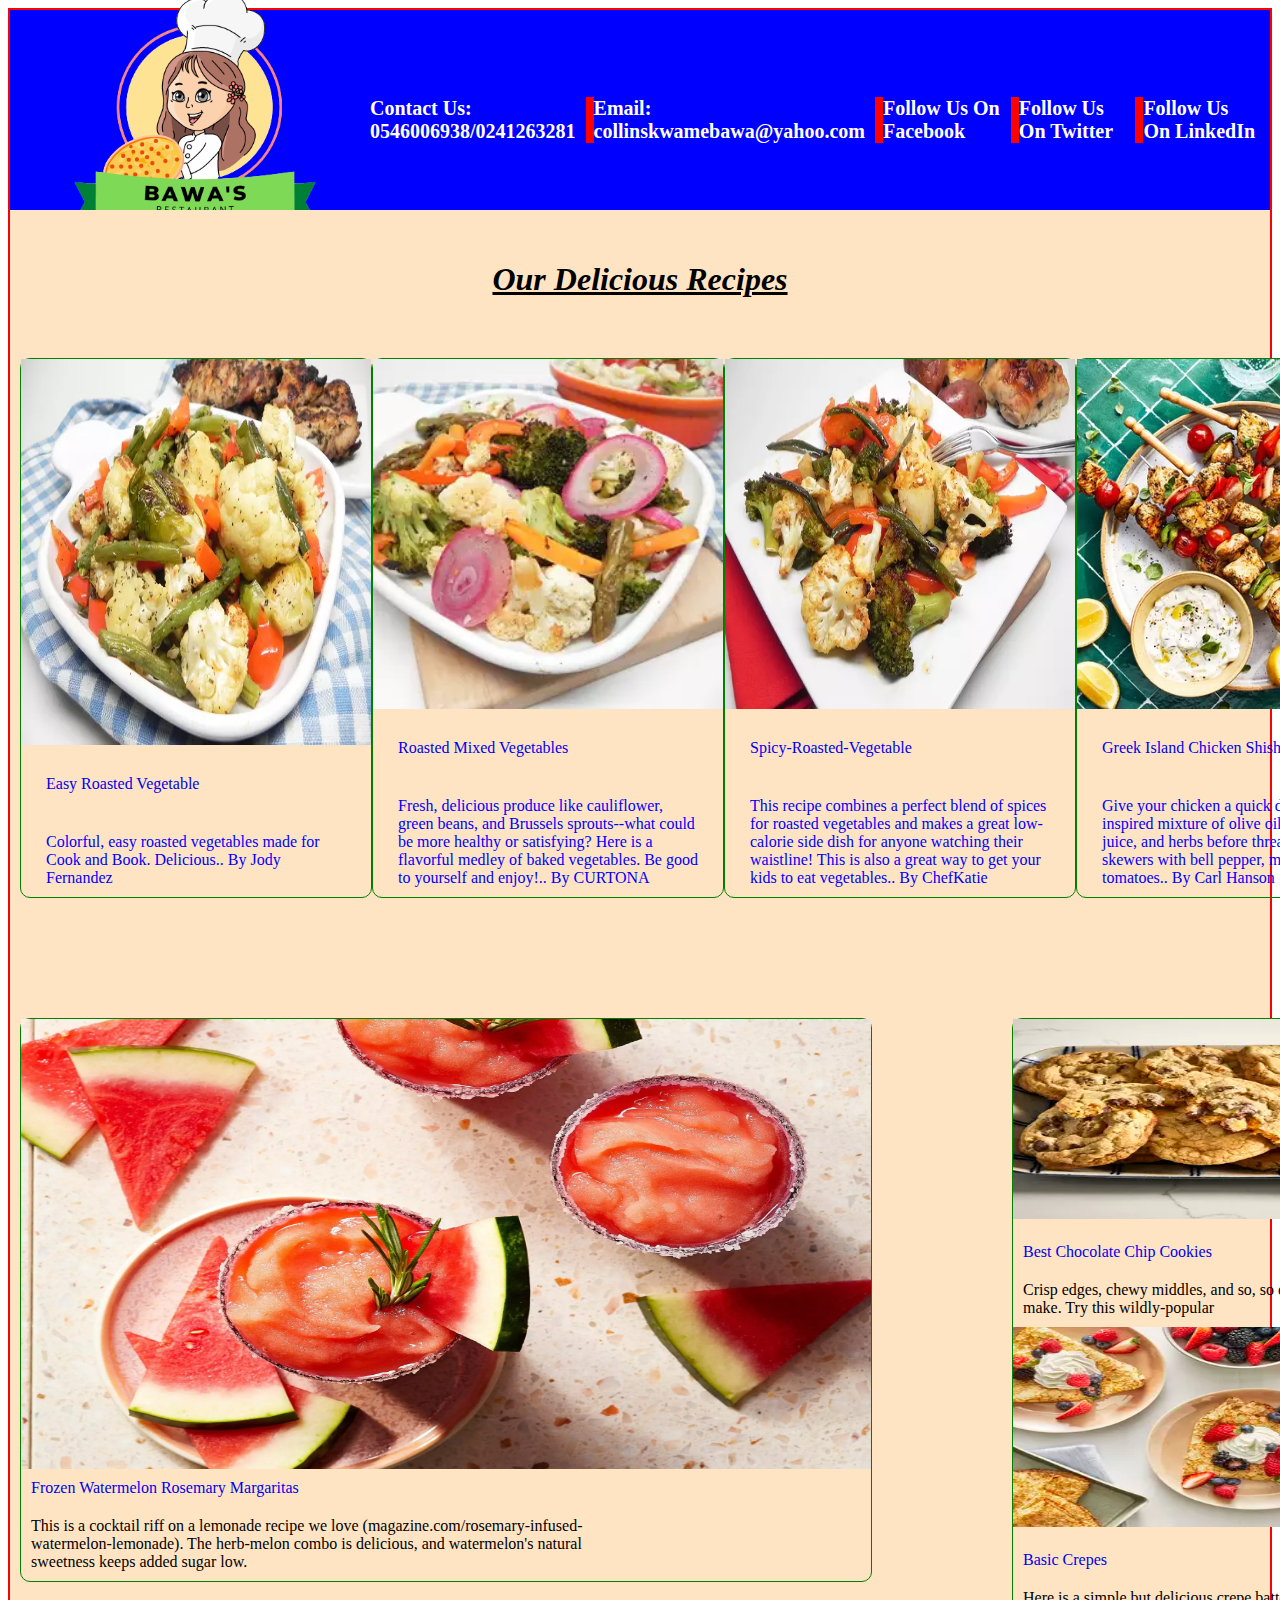
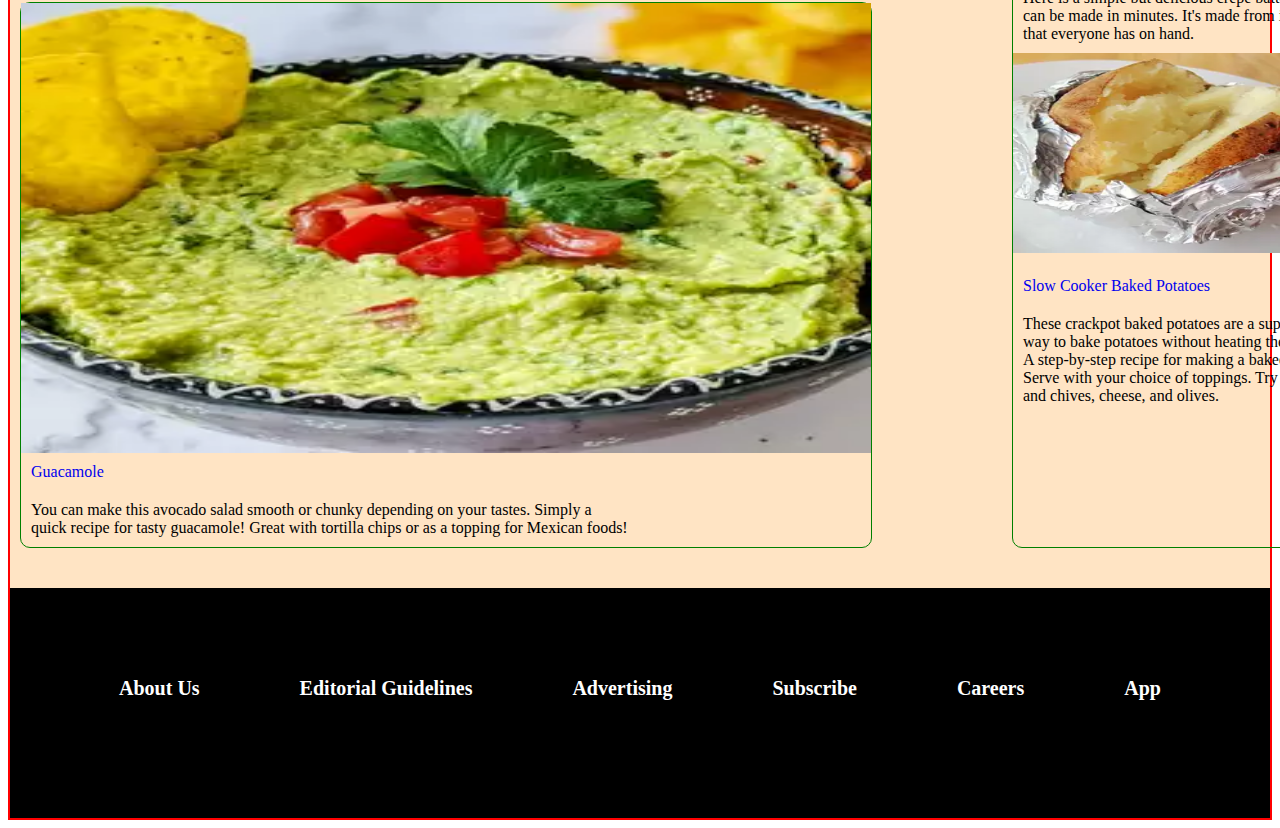
<file: index.html>
<!DOCTYPE html>
<html lang="en">
    <head>
        <meta charset="utf-8">
        <title>Restaurant Project</title>
        <link rel="stylesheet" href="./stylesheet/styles.css">
    </head>

    <body>
            <!-- header -->
         <div class="head-container">
            <img src="./img/logo-removebg-preview.png" alt="logo">
            <div class="head dif">Contact Us: 0546006938/0241263281</div>
            <div class="head dif">Email: collinskwamebawa@yahoo.com</div>
            <div class="head dif"><a class="anchorr" href="https://web.facebook.com/collins.bawa">Follow Us On Facebook</a></div>
            <div class="head dif"><a class="anchorr" href="https://twitter.com/BawaCollins">Follow Us On Twitter</a></div>
            <div class="head"><a class="anchorr" href="https://www.linkedin.com/in/collins-bawa-2800191a2/">Follow Us On LinkedIn</a></div>
        </div>

     <!-- main one -->
     <div class="main-one">
       <h1 class="tittle txt">Our Delicious Recipes</h1>
     <!-- Cards Section -->
     <div class="cards-one">
      <div class="card-column">
       <img class="image" src="./img/vegetable.jpg" alt="easy roasted vegetable image">
       <div class="card txt"><a id="one" href="./recipes/easy-roasted-vegetables.html">Easy Roasted Vegetable</a></div>
       <div class="card txt">Colorful, easy roasted vegetables made for Cook and Book. Delicious.. By Jody Fernandez</div>
      </div>

      <div class="card-column">
       <img class="image" src="./img/image.jpg" alt="roasted mixed vegetable image">
       <div class="card txt"><a id="one" href="./recipes/roasted_mixed_vegetables.html">Roasted Mixed Vegetables</a></div>
       <div class="card txt">Fresh, delicious produce like cauliflower, green beans, and Brussels sprouts--what could be more healthy or satisfying? Here is a flavorful medley of baked vegetables. Be good to yourself and enjoy!.. By CURTONA</div>
      </div>

      <div class="card-column">
       <img class="image" src="./img/spicy.jpg" alt="spicy roasted vegetable">
       <div class="card txt"><a id="one" href="./recipes/spicy-roasted-vegetables.html">Spicy-Roasted-Vegetable</a></div>
       <div class="card txt">This recipe combines a perfect blend of spices for roasted vegetables and makes a great low-calorie side dish for anyone watching their waistline! This is also a great way to get your kids to eat vegetables.. By ChefKatie</div>
      </div>

      <div class="card-column">
       <img class="image" src="./img/greek.jpg" alt="greek recipe for summer dinner image">
       <div class="card txt"><a id="one" href="https://www.allrecipes.com/gallery/best-greek-summer-recipes/">Greek Island Chicken Shish Kebabs</a></div>
       <div class="card txt">Give your chicken a quick dip in a Greek-inspired mixture of olive oil, vinegar, lemon juice, and herbs before threading them onto skewers with bell pepper, mushrooms, and tomatoes.. By Carl Hanson</div>
       
      </div>
     </div>

     <!-- main two -->
     <div class="main-two">
     <div class="two-cards">
     <!-- watermelon card -->
      <div class="one-card">
        <div class="card-column">
        <img class="image-two-only" src="./img/water.jpg" alt="Watermelon image">
        <div class="card-txt txt"><a id="one" href="https://www.allrecipes.com/recipe/8431369/frozen-watermelon-rosemary-margaritas/">Frozen Watermelon Rosemary Margaritas</a></div>
        <div class="card-txt txt">This is a cocktail riff on a lemonade recipe we love (magazine.com/rosemary-infused-watermelon-lemonade). The herb-melon combo is delicious, and watermelon's natural sweetness keeps added sugar low.</div>
        </div>
      </div>

     <!-- Guacamle card -->
      <div class="one-card little-gap">
        <div class="card-column">
        <img class="image-two-only" src="./img/guacamole.jpg" alt="guacamole image">
        <div class="card-txt txt"><a id="one" href="https://www.allrecipes.com/recipe/14231/guacamole/">Guacamole</a></div>
        <div class="card-txt txt">You can make this avocado salad smooth or chunky depending on your tastes. Simply a quick recipe for tasty guacamole! Great with tortilla chips or as a topping for Mexican foods!</div>
        </div>
      </div>
     </div>

     <!-- Right side card one -->
     <div class="right-column right-space">
      <div class="card-column-two">
        <div><img class="image-two" src="./img/chocolate.jpg" alt="chocolate image"></div>
        <div class="card-two txt"><a id="one" href="https://www.allrecipes.com/recipe/10813/best-chocolate-chip-cookies/">Best Chocolate Chip Cookies</a></div>
        <div class="card-two txt">Crisp edges, chewy middles, and so, so easy to make. Try this wildly-popular</div>
      </div>

      <div class="card-column-two">
        <div><img class="image-two" src="./img/crepes.jpg" alt="basic crepes image"></div>
        <div class="card-two txt"><a id="one" href="https://www.allrecipes.com/recipe/16383/basic-crepes/">Basic Crepes</a></div>
        <div class="card-two txt">Here is a simple but delicious crepe batter which can be made in minutes. It's made from ingredients that everyone has on hand.</div>
      </div>

        <div class="card-column-two">
        <div><img class="image-two" src="./img/potato.jpg" alt="baked potato image"></div>
        <div class="card-two txt"><a id="one" href="https://www.allrecipes.com/recipe/215314/slow-cooker-baked-potatoes/">Slow Cooker Baked Potatoes</a></div>
        <div class="card-two txt">These crackpot baked potatoes are a super-easy way to bake potatoes without heating the kitchen. A step-by-step recipe for making a baked potato. Serve with your choice of toppings. Try sour cream and chives, cheese, and olives.</div>
        </div>
     </div>

     <!-- Right side card two -->
     <div class="right-column left-space">
      <div class="card-column-two">
        <div><img class="image-two" src="./img/chicken.jpg" alt="chicken image"></div>
        <div class="card-two txt"><a id="one" href="https://www.allrecipes.com/recipe/223382/chicken-stir-fry/">Chicken Stir-Fry</a></div>
        <div class="card-two txt">This is a great recipe when you don't want to wait for the dough to rise.</div>
      </div>
    
      <div class="card-column-two">
        <div><img class="image-two" src="./img/pizza.jpg" alt="pizza image"></div>
        <div class="card-two txt"><a id="one" href="https://www.allrecipes.com/recipe/20171/quick-and-easy-pizza-crust/">Quick and Easy Pizza Crust</a></div>
        <div class="card-two txt">This is a great recipe when you don't want to wait for the dough to rise. You just mix it and allow it to rest for 5 minutes and then it's ready to go! It yields a soft, chewy crust.</div>
      </div>
    
      <div class="card-column-two">
        <div><img class="image-two" src="./img/amish.jpg" alt="amish tomatoes Pie image"></div>
        <div class="card-two txt"><a id="one" href="https://www.allrecipes.com/recipe/281218/amish-tomato-pie/">Amish Tomato Pie</a></div>
        <div class="card-two txt">Fresh tomatoes and a rich, cheesy filling make a summertime savory pie. There is a lot of preparation for this pie, but it is well worth every minute. I love this pie on summer mountain evenings. Enjoy with cool ice tea.</div>
      </div>
     </div>
     </div>

     <!-- Footer Section -->
     <div class="footer">
        <div class="head"><a class="anchorr" href="https://www.allrecipes.com/about-allrecipes/">About Us</a></div>
        <div class="head"><a class="anchorr" href="https://www.allrecipes.com/about-allrecipes/#3c7385fc9d837980ba7d9cb4656b937b">Editorial Guidelines</a></div>
        <div class="head"><a class="anchorr" href="https://www.dotdashmeredith.com/advertising">Advertising</a></div>
        <div class="head"><a class="anchorr" href="https://magazinenewsstand.com/allrecipes-magazine-digital">Subscribe</a></div>
        <div class="head"><a class="anchorr" href="https://www.dotdashmeredith.com/careers">Careers</a></div>
        <div class="head"><a class="anchorr" href="https://www.allrecipes.com/longform/allrecipes-dinner-spinner/">App</a></div>
     </div>
     <!-- Copyright Section-->
     <div class="footer copy">Copyright @ Collins Bawa 2022</div> 
     </div>
    </body>
</html>
</file>
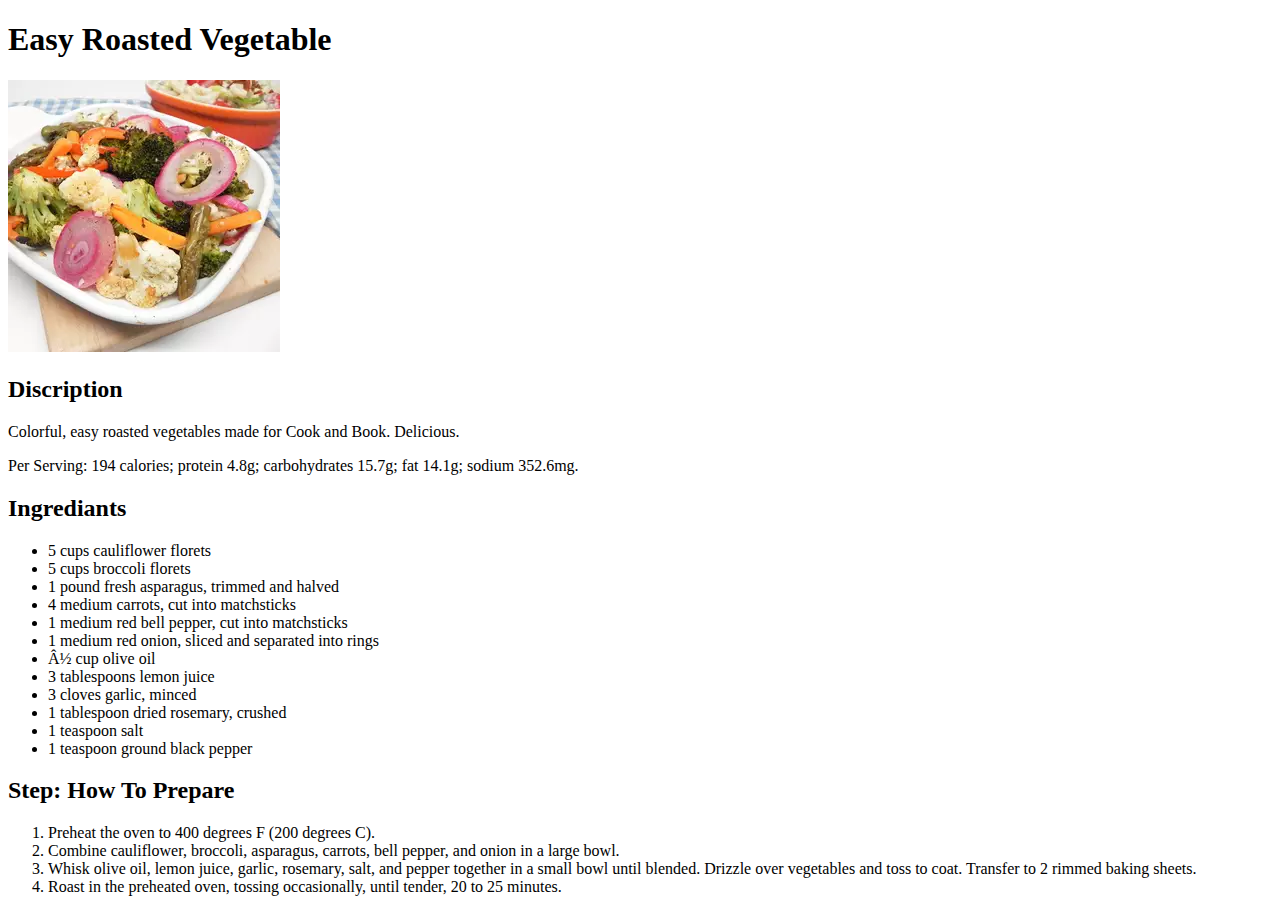
<file: recipes/easy-roasted-vegetables.html>
<!DOCTYPE html>
<html lang="en">
    
    <head>
       <meta charset="uft-8">
       <title>Easy Roasted Vegetable Page</title>
    </head>

   <body>

       <h1>Easy Roasted Vegetable</h1>
       <img src="../img/image.jpg" alt="Easy-Roasted-Vegetable">

       <h2>Discription</h2>

       <p>Colorful, easy roasted vegetables made for Cook and Book. Delicious.</p>
       <P>Per Serving: 194 calories; protein 4.8g; carbohydrates 15.7g; fat 14.1g; sodium 352.6mg.</P>

       <h2>Ingrediants</h2>

       <ul>
        <li>5 cups cauliflower florets</li>
        <li>5 cups broccoli florets</li>
        <li>1 pound fresh asparagus, trimmed and halved</li>
        <li>4 medium carrots, cut into matchsticks</li>
        <li>1 medium red bell pepper, cut into matchsticks</li>
        <li>1 medium red onion, sliced and separated into rings</li>
        <li>½ cup olive oil</li>
        <li>3 tablespoons lemon juice</li>
        <li>3 cloves garlic, minced</li>
        <li>1 tablespoon dried rosemary, crushed</li>
        <li>1 teaspoon salt</li>
        <li>1 teaspoon ground black pepper</li>
       </ul>

       <h2>Step: How To Prepare</h2>

       <ol>
        <li>Preheat the oven to 400 degrees F (200 degrees C).</li>
        <li>Combine cauliflower, broccoli, asparagus, carrots, bell pepper, and onion in a large bowl.</li>
        <li>Whisk olive oil, lemon juice, garlic, rosemary, salt, and pepper together in a small bowl until blended. Drizzle over vegetables and toss to coat. Transfer to 2 rimmed baking sheets.</li>
        <li>Roast in the preheated oven, tossing occasionally, until tender, 20 to 25 minutes.</li>
       </ol>



   </body>

</html>
</file>
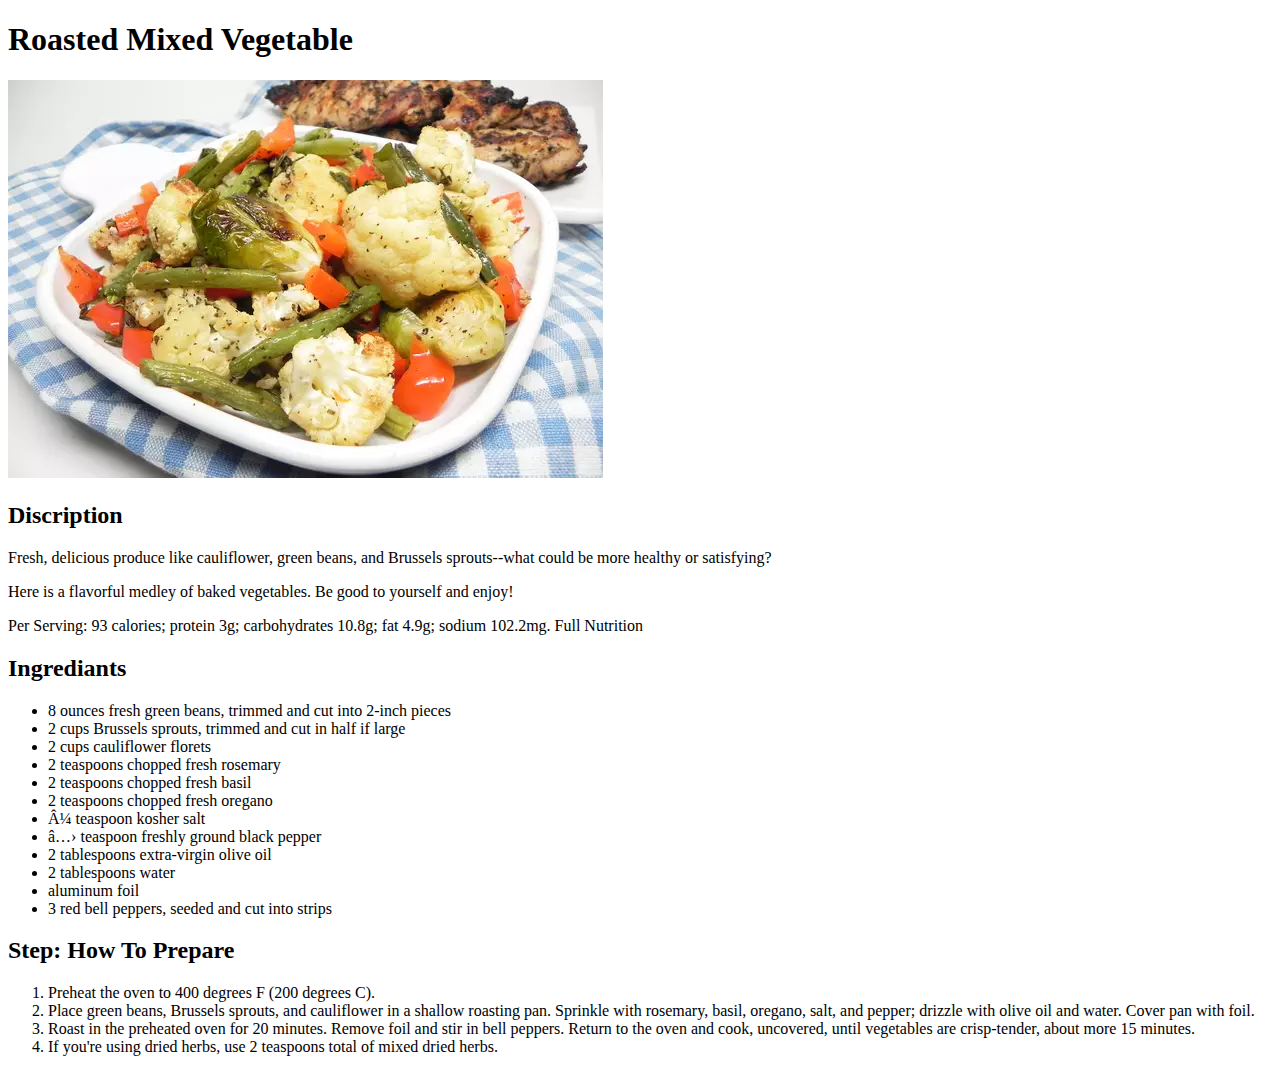
<file: recipes/roasted_mixed_vegetables.html>
<!DOCTYPE html>
<html lang="en">
    
    <head>
       <meta charset="uft-8">
       <title>Easy Roasted Vegetable Page</title>
    </head>

   <body>

       <h1>Roasted Mixed Vegetable</h1>
       <img src="../img/vegetable.jpg" alt="Roasted-Mixed-Vegetable">

       <h2>Discription</h2>

       <p>Fresh, delicious produce like cauliflower, green beans, and Brussels sprouts--what could be more healthy or satisfying?</p>
       <P>Here is a flavorful medley of baked vegetables. Be good to yourself and enjoy!</P>
       <p>Per Serving: 93 calories; protein 3g; carbohydrates 10.8g; fat 4.9g; sodium 102.2mg. Full Nutrition</p>

       <h2>Ingrediants</h2>

       <ul>
        <li>8 ounces fresh green beans, trimmed and cut into 2-inch pieces</li>
        <li>2 cups Brussels sprouts, trimmed and cut in half if large</li>
        <li>2 cups cauliflower florets</li>
        <li>2 teaspoons chopped fresh rosemary</li>
        <li>2 teaspoons chopped fresh basil</li>
        <li>2 teaspoons chopped fresh oregano</li>
        <li>¼ teaspoon kosher salt</li>
        <li>⅛ teaspoon freshly ground black pepper</li>
        <li>2 tablespoons extra-virgin olive oil</li>
        <li>2 tablespoons water</li>
        <li>aluminum foil</li>
        <li>3 red bell peppers, seeded and cut into strips</li>
       </ul>

       <h2>Step: How To Prepare</h2>

       <ol>
        <li>Preheat the oven to 400 degrees F (200 degrees C).</li>
        <li>Place green beans, Brussels sprouts, and cauliflower in a shallow roasting pan. Sprinkle with rosemary, basil, oregano, salt, and pepper; drizzle with olive oil and water. Cover pan with foil.</li>
        <li>Roast in the preheated oven for 20 minutes. Remove foil and stir in bell peppers. Return to the oven and cook, uncovered, until vegetables are crisp-tender, about more 15 minutes.</li>
        <li>If you're using dried herbs, use 2 teaspoons total of mixed dried herbs.</li>
       </ol>



   </body>

</html>
</file>
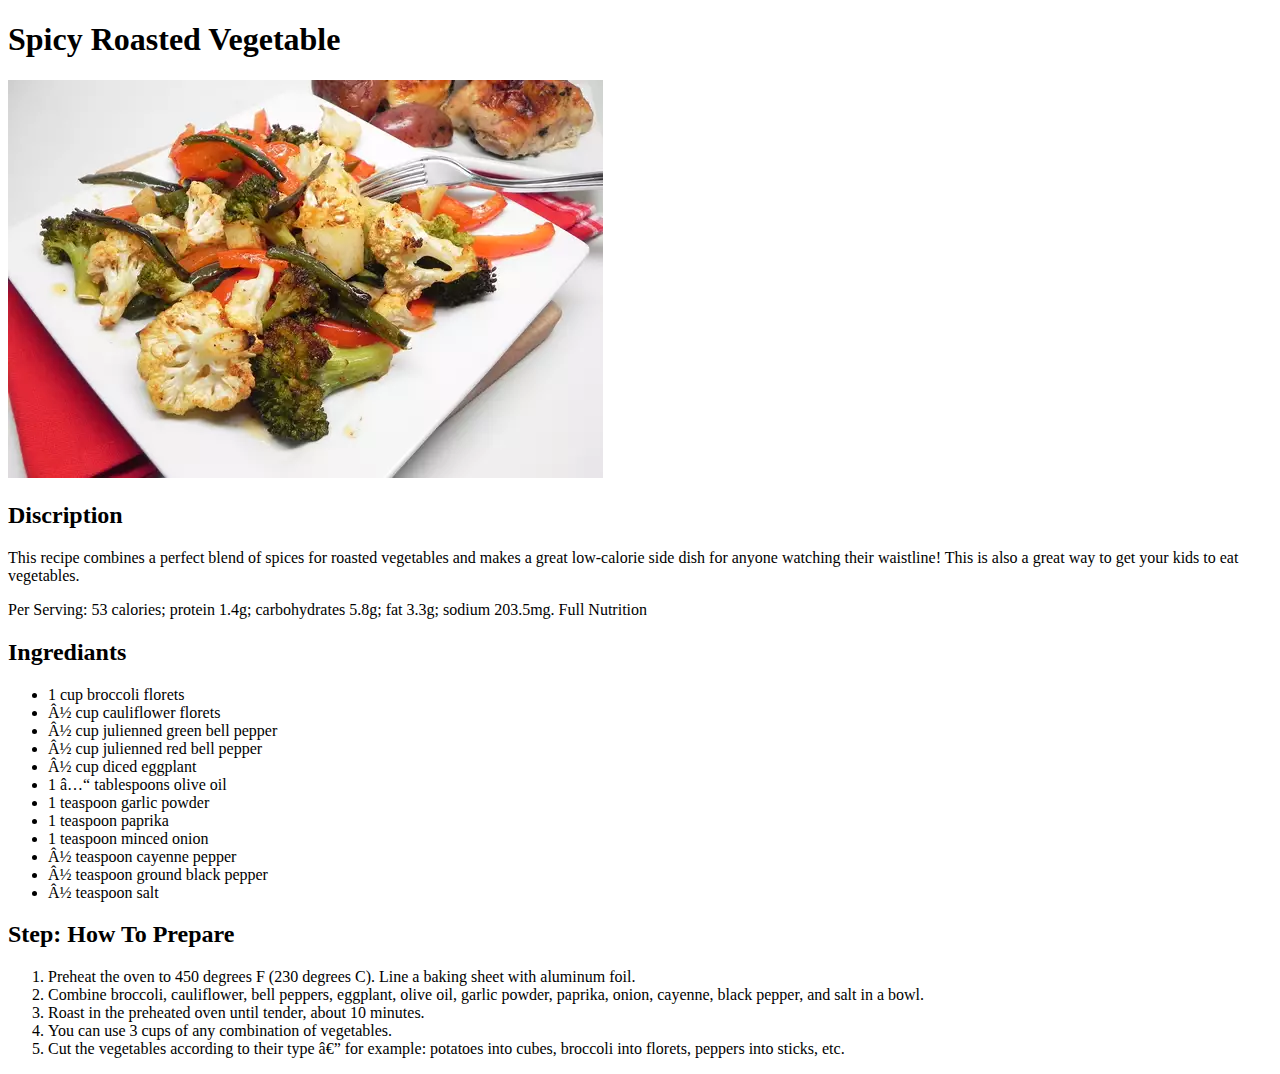
<file: recipes/spicy-roasted-vegetables.html>
<!DOCTYPE html>
<html lang="en">
    
    <head>
       <meta charset="uft-8">
       <title>Easy Roasted Vegetable Page</title>
    </head>

   <body>

       <h1>Spicy Roasted Vegetable</h1>
       <img src="../img/spicy.jpg" alt="Spicy-Roasted-Vegetable">

       <h2>Discription</h2>

       <p>This recipe combines a perfect blend of spices for roasted vegetables and makes a great low-calorie side dish for anyone watching their waistline! This is also a great way to get your kids to eat vegetables.</p>
       <p>Per Serving: 53 calories; protein 1.4g; carbohydrates 5.8g; fat 3.3g; sodium 203.5mg. Full Nutrition</p>

       <h2>Ingrediants</h2>

       <ul>
        <li>1 cup broccoli florets</li>
        <li>½ cup cauliflower florets</li>
        <li>½ cup julienned green bell pepper</li>
        <li>½ cup julienned red bell pepper</li>
        <li>½ cup diced eggplant</li>
        <li>1 ⅓ tablespoons olive oil</li>
        <li>1 teaspoon garlic powder</li>
        <li>1 teaspoon paprika</li>
        <li>1 teaspoon minced onion</li>
        <li>½ teaspoon cayenne pepper</li>
        <li>½ teaspoon ground black pepper</li>
        <li>½ teaspoon salt</li>
       </ul>

       <h2>Step: How To Prepare</h2>

       <ol>
        <li>Preheat the oven to 450 degrees F (230 degrees C). Line a baking sheet with aluminum foil.</li>
        <li>Combine broccoli, cauliflower, bell peppers, eggplant, olive oil, garlic powder, paprika, onion, cayenne, black pepper, and salt in a bowl.</li>
        <li>Roast in the preheated oven until tender, about 10 minutes.</li>
        <li>You can use 3 cups of any combination of vegetables.</li>
        <li>Cut the vegetables according to their type — for example: potatoes into cubes, broccoli into florets, peppers into sticks, etc.</li>
       </ol>



   </body>

</html>
</file>
<file: stylesheet/styles.css>
body {
    border: 2px solid red;
    /*padding: 25px;*/
    display: flex;
    flex-direction: column;   
}
/* head styles */

.head-container {
    display: flex;
   /* border: 10px solid black;*/
    background-color: blue;
    height: 200px;
    align-items: center;
    justify-content: space-between;
    padding: 10px;   
}

.head, .anchorr {
    font-size: 20px;
    font-weight: bold;
    color: white;
    text-decoration: none;
}

.dif {
    border-right: 8px solid red;
    padding-right: 10px;
}

img {
    height: auto;
    width: 350px;  
}

.container {
    border: 10px solid green;
}

/* main one styles */
.main-one {
    background-color: bisque;
    margin-top: -20px;
}

.cards-one {
    display: flex;
    justify-content: space-between;
    padding: 10px;
       
}

.card-column {
    display: flex;
    flex-direction: column;
    border: 1px solid green;
    border-radius: 10px;
    gap: 30px;
}
 .card {
    align-self: center;
    width: 300px;
    padding-bottom: 10px; 
    color: blue;
    
 }

.image {
    flex: 1;
}

#one {
    text-decoration: none;
}

.tittle {
    text-align: center;
    margin-bottom: 50px;
    padding-top: 30px;
    font-style: italic;
    text-decoration: underline;
}

/* main two styles */
.main-two {
    display: flex;
    padding: 10px; 
    width: 50px;
    margin-top: 100px;
}

.card-two { 
    flex: 1;
    padding: 10px;
}

.image-two {
   height: 200px;
   width: 350px;
   padding-bottom: 10px;
}

.image-two-only {
    height: 450px;
    width: 850px;
}

.card-txt {
    margin-top: -30px;
    padding: 10px;
    width: 600px;
}

.right-column {
    border: 1px solid green;
    border-radius: 10px;  
}

.one-card {
    margin-right: 100px;
}

.left-space {
    margin-left: 150px;
}

.right-space {
    margin-left: 40px;
}

.little-gap {
    margin-top: 20px;
}

/* Footer Styles */
.footer {
    display: flex;
    justify-content: center;
    align-items: center;
    background-color: black;
    gap: 100px;
    height: 200px;
    margin-top: 30px;
}

/* Copyright Styles */
.copy {
    margin-top: -30px;
    height: 20px;
    padding: 20px;
}
</file>
